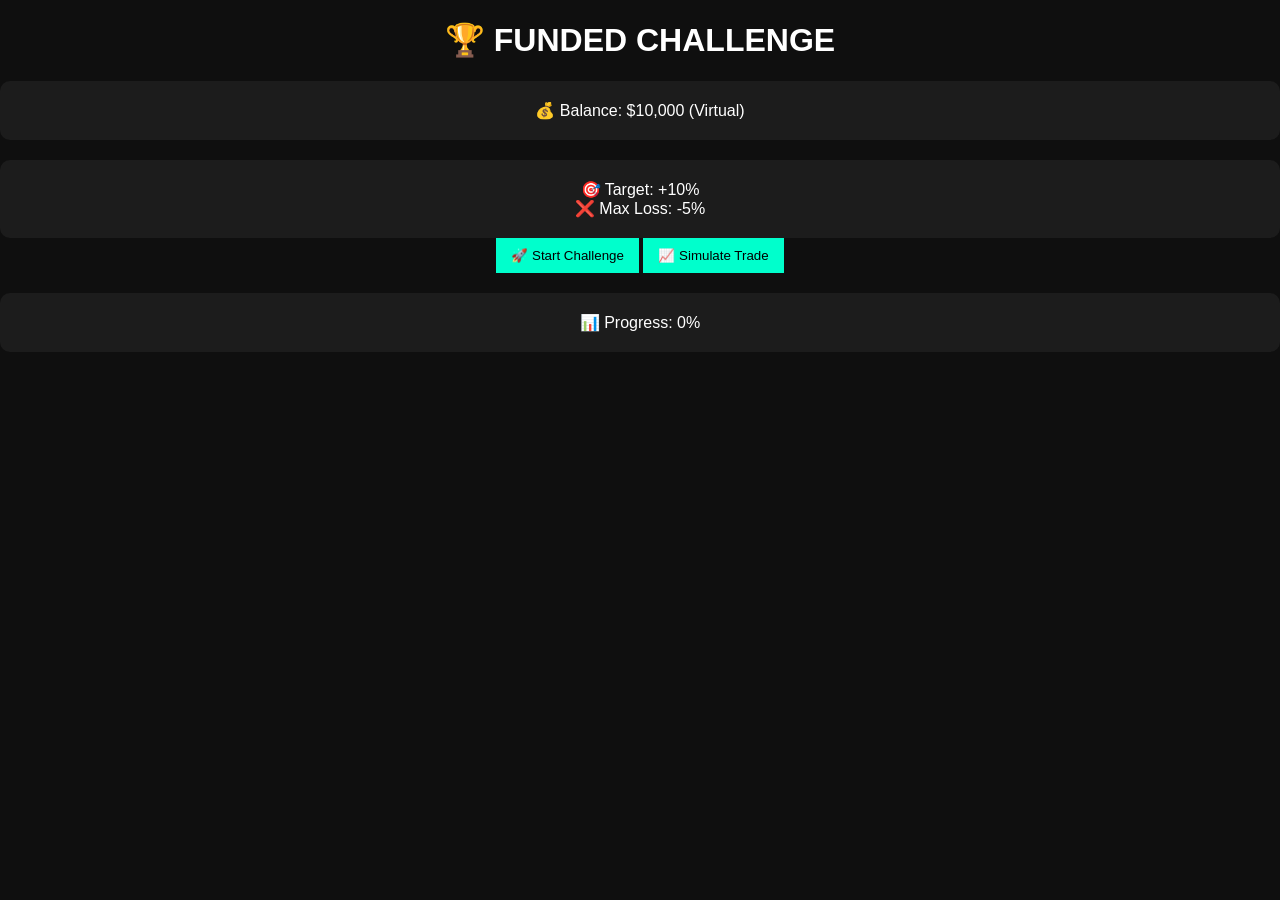
<file: funded.html>
<!DOCTYPE html>
<html>
<head>
  <title>Funded Challenge</title>
  <link rel="stylesheet" href="style.css">
</head>

<body>

<h1>🏆 FUNDED CHALLENGE</h1>

<div class="card">
  💰 Balance: $10,000 (Virtual)
</div>

<div class="card">
  🎯 Target: +10%
  <br>
  ❌ Max Loss: -5%
</div>

<button onclick="startChallenge()">🚀 Start Challenge</button>
<button onclick="simulateTrade()">📈 Simulate Trade</button>

<div class="card">
  📊 Progress: <span id="progress">0%</span>
</div>

<div id="status"></div>

<script src="funded.js"></script>
</body>
</html>
</file>
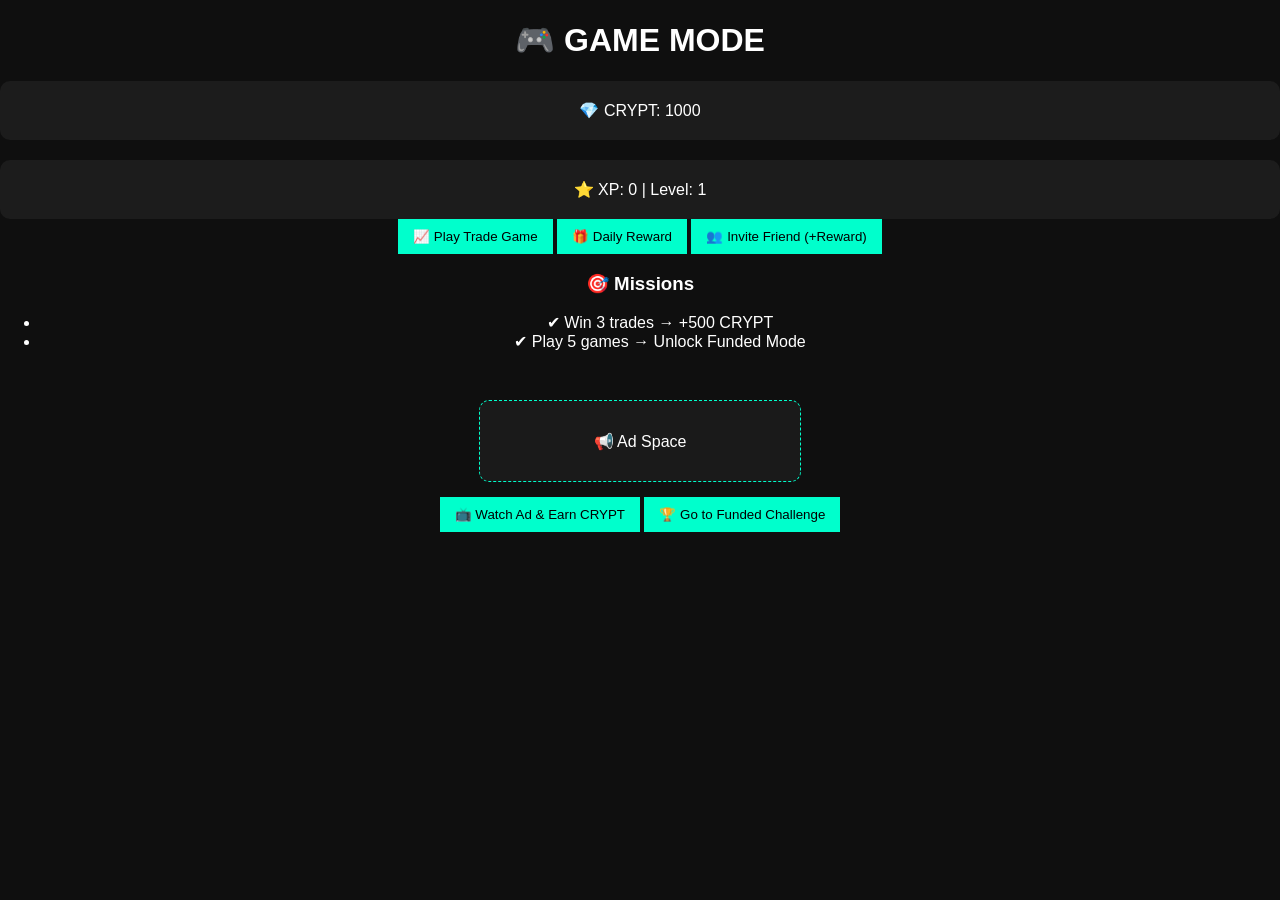
<file: game.html>
<!DOCTYPE html>
<html>
<head>
  <title>Bikku TradeLab - Game Mode</title>
  <link rel="stylesheet" href="style.css">
</head>

<body>

<h1>🎮 GAME MODE</h1>

<div class="card">
  💎 CRYPT: <span id="crypt">1000</span>
</div>

<div class="card">
  ⭐ XP: <span id="xp">0</span> | Level: <span id="level">1</span>
</div>

<button onclick="playTrade()">📈 Play Trade Game</button>
<button onclick="dailyReward()">🎁 Daily Reward</button>
<button onclick="inviteFriend()">👥 Invite Friend (+Reward)</button>

<h3>🎯 Missions</h3>
<ul>
  <li>✔ Win 3 trades → +500 CRYPT</li>
  <li>✔ Play 5 games → Unlock Funded Mode</li>
</ul>

<br>
<div class="ad-box" id="ad-box">
  📢 Ad Space
</div>

<button onclick="watchAdReward()">📺 Watch Ad & Earn CRYPT</button>
<button onclick="goFunded()">🏆 Go to Funded Challenge</button>

<script src="game.js"></script>
</body>
</html>
</file>
<file: style.css>
body {
  margin: 0;
  font-family: Arial;
  background: #0f0f0f;
  color: white;
  text-align: center;
}

.center {
  height: 100vh;
  display: flex;
  flex-direction: column;
  justify-content: center;
  align-items: center;
}

.logo {
  width: 120px;
  animation: float 2s infinite;
}

@keyframes float {
  0% { transform: translateY(0); }
  50% { transform: translateY(-10px); }
  100% { transform: translateY(0); }
}

.title {
  color: #00ffcc;
}

.card {
  background: #1c1c1c;
  padding: 20px;
  margin-top: 20px;
  border-radius: 10px;
}

input {
  padding: 10px;
  width: 200px;
  margin: 10px;
}

button {
  padding: 10px 15px;
  background: #00ffcc;
  border: none;
  cursor: pointer;
}

.fade {
  animation: fadeIn 1.5s ease;
}

@keyframes fadeIn {
  from { opacity: 0; }
  to { opacity: 1; }
}
.ad-box {
  width: 90%;
  max-width: 320px;
  height: 80px;
  margin: 15px auto;
  background: #1a1a1a;
  border: 1px dashed #00ffcc;
  color: white;
  display: flex;
  align-items: center;
  justify-content: center;
  border-radius: 10px;
}
</file>
